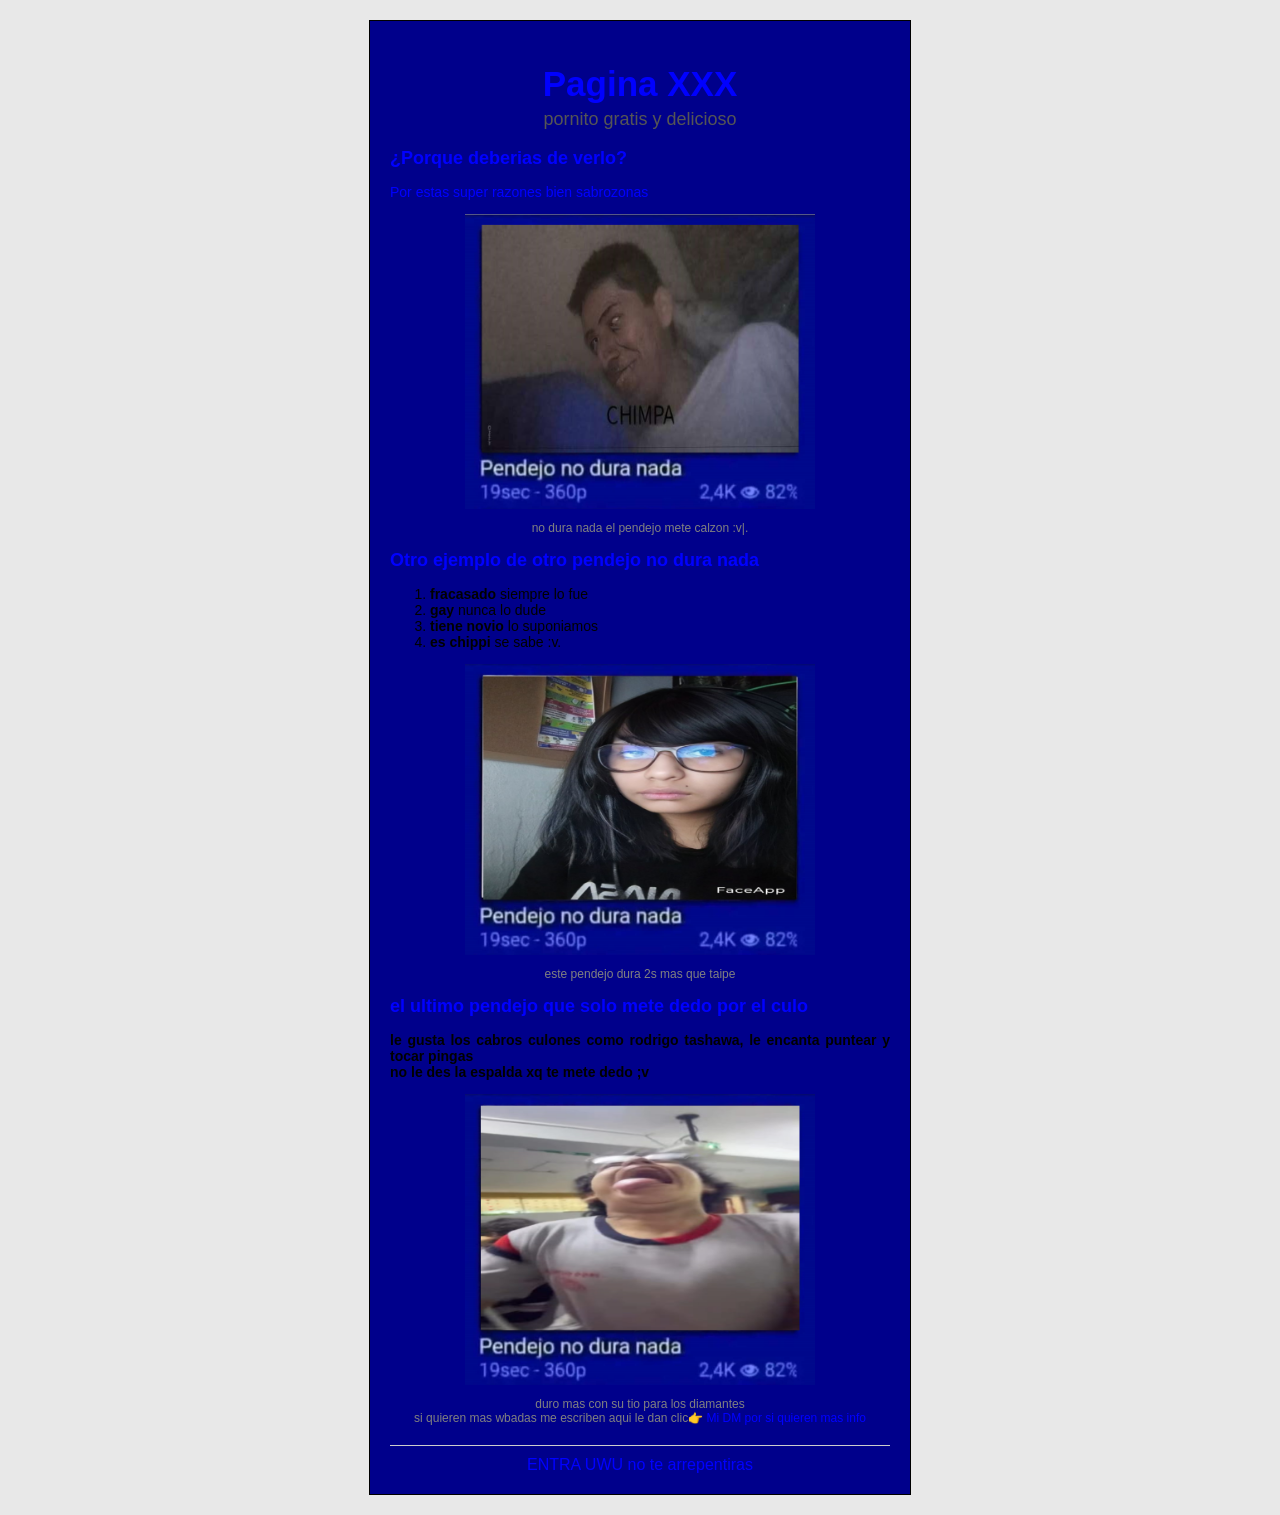
<file: index.html>
<html lang="es">
<head>
    <meta charset="UTF-8">
    <meta name="viewport" content="width=device-width, initial-scale=1.0">
    <title>Pagina Porno</title>
    <link rel="stylesheet" href="WEBT1.css">
</head>
<body>

    <div class="contenedor">

        <h1 class="azul">Pagina XXX</h1>
        <p class="subtitulo">pornito gratis y delicioso</p>

        <h2 class="azul"><strong>¿Porque deberias de verlo?</strong></h2>

        <p class="azul">
            Por estas super razones bien sabrozonas
        </p>

        <img src="taipev2.png" alt="taipepe">

        <p class="descripcion">
            no dura nada el pendejo mete calzon :v|.
        </p>   

        <h2 class="azul"><strong>Otro ejemplo de otro pendejo no dura nada</strong></h2>

        <ol>
            <li><strong>fracasado</strong> siempre lo fue</li>
            <li><strong>gay</strong> nunca lo dude</li>
            <li><strong>tiene novio</strong> lo suponiamos</li>
            <li><strong>es chippi</strong> se sabe :v.</li>
        </ol>

        <img src="narbellacov2.png" alt="narbellacov2">

        <p class="descripcion">
            este pendejo dura 2s mas que taipe
        </p>

        

        <h2 class="azul"><strong>el ultimo pendejo que solo mete dedo por el culo</strong></h2>

        <p>
            <strong>le gusta los cabros culones como rodrigo tashawa, le encanta puntear y tocar pingas <br>
            no le des la espalda xq te mete dedo ;v</strong>
        </p>

        <img src="sanderxde.png" alt="sanderxde">

        <nav>
        <p class="descripcion">
            duro mas con su tio para los diamantes
            <br>
            
            si quieren mas wbadas me escriben aqui le dan clic👉

            <a href="https://www.instagram.com/_bryanmv/" target="_blank">
                Mi DM por si quieren mas info
            </a>
        </p>
        
            </nav>

        <footer>
            
            <a href="https://www.xnxx.es/search/xxxx" target="_blank">
                ENTRA UWU no te arrepentiras
            </a>
        </footer>

    </div>

</body>
</html>
</file>
<file: WEBT1.css>
body{
    background-color: #e8e8e8;
    font-family: Arial, sans-serif;
}

.azul{
    color: blue;
}

.contenedor{
    width: 500px;
    margin: 20px auto;
    background-color: darkblue ;
    border: 1px solid black;
    padding: 20px;
}

h1{
    text-align: center;
    font-size: 35px;
    margin-bottom: 5px;
}

.subtitulo{
    text-align: center;
    color: #555;
    margin-top: 0;
    font-size: 18px;
}

h2{
    font-size: 18px;
    font-weight: bold;
    color: black;
}

p{
    color: black;
    text-align: justify;
    font-size: 14px;
}

.verde{
    color: green;
    font-weight: bold;
}

ul{
    color: black;
    font-size: 14px;
}

ol{
    color: black;
    font-size: 14px;
}

img{
    width: 350px;
    display: block;
    margin: 10px auto;
}

.descripcion{
    text-align: center;
    font-size: 12px;
    color: gray;
}

footer{
    text-align: center;
    margin-top: 20px;
    padding-top: 10px;
    border-top: 1px solid #ccc;
}

a{
    color: blue;
    text-decoration: none;
}
</file>
